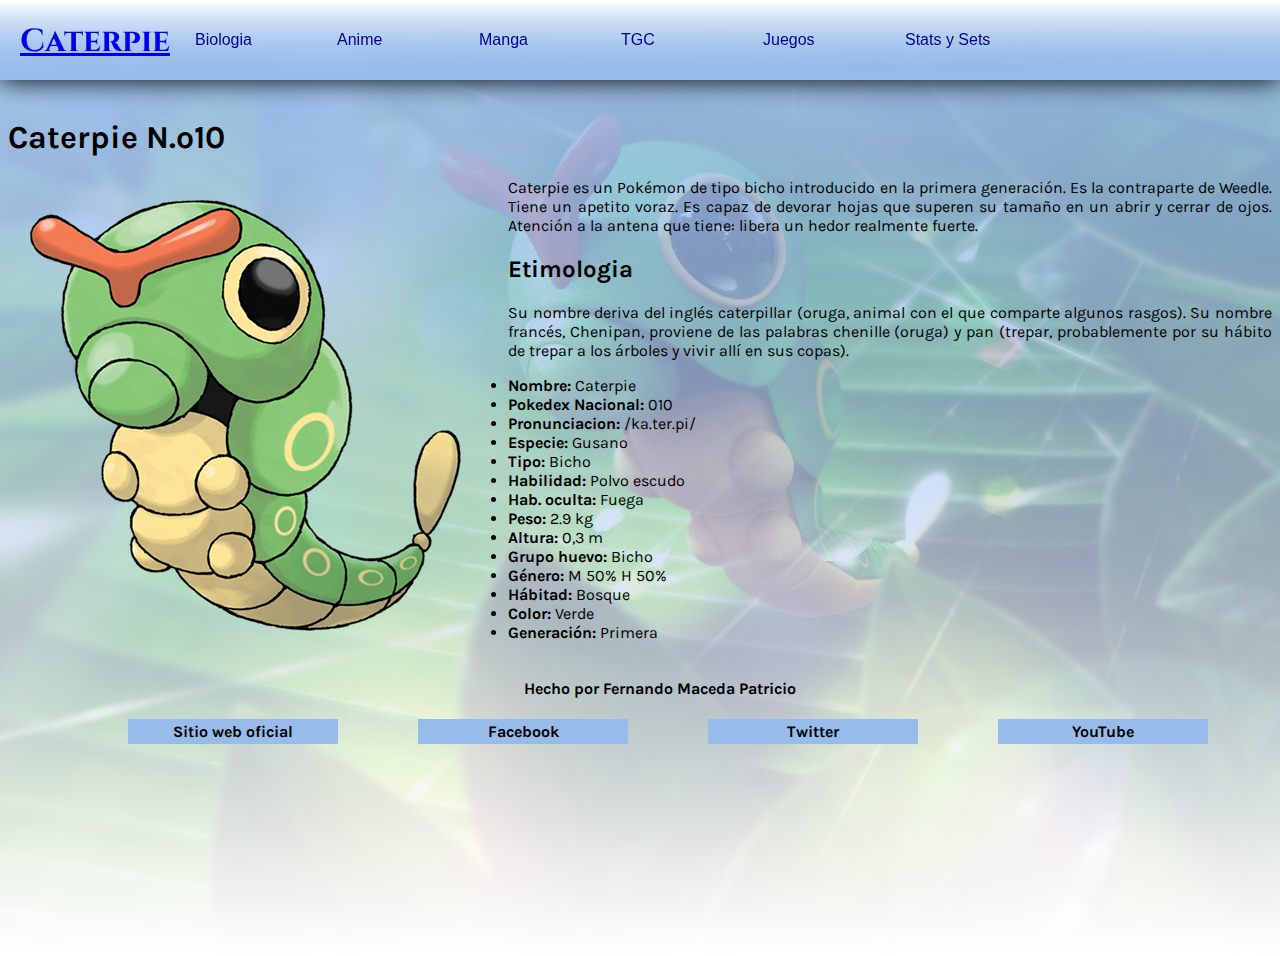
<file: index.html>
<!DOCTYPE html>
<html lang="es">
<head>
	<meta charset="UTF-8">
	<link rel="stylesheet" href="css/style.css">
	<title>Caterpie</title>
	<link rel="shortcut icon" type="img/png" href="img/01.png">
</head>
<body>
 	<header>
 	<h1><a class="active" href="index.html">Caterpie</a></h1>
    <nav>
        <ul id="mainMenu">
            <li><a href="biologia.html">Biologia</a></li>
            <li><a href="anime.html">Anime</a></li>
            <li><a href="manga.html">Manga</a></li>
            <li><a href="tgc.html">TGC</a></li>
            <li><a href="juego.html">Juegos</a></li>
            <li><a href="stats.html">Stats y Sets</a></li>

        </ul>
    </nav>
    </header>
    <h1 id="h">Caterpie N.º10</h1>
    <div>
    <img id="cat" src="img/03.png" alt="Caterpie">
	</div>
    <p ALIGN="justify">Caterpie es un Pokémon de tipo bicho introducido en la primera generación. Es la contraparte de Weedle. Tiene un apetito voraz. Es capaz de devorar hojas que superen su tamaño en un abrir y cerrar de ojos. Atención a la antena que tiene: libera un hedor realmente fuerte.</p>
    <h2>Etimologia</h2>
    <p ALIGN="justify">Su nombre deriva del inglés caterpillar (oruga, animal con el que comparte algunos rasgos).

	Su nombre francés, Chenipan, proviene de las palabras chenille (oruga) y pan (trepar, probablemente por su hábito de trepar a los árboles y vivir allí en sus copas).</p>
    <ul>
		<li><strong>Nombre: </strong>Caterpie</li>
		<li><strong>Pokedex Nacional: </strong>010</li>
		<li><strong>Pronunciacion: </strong>/ka.ter.pi/</li>
		<li><strong>Especie: </strong>Gusano</li>
		<li><strong>Tipo: </strong>Bicho</li>
		<li><strong>Habilidad: </strong>Polvo escudo</li>
		<li><strong>Hab. oculta: </strong>Fuega</li>
		<li><strong>Peso: </strong>2.9 kg</li>
		<li><strong>Altura: </strong>0,3 m</li>
		<li><strong>Grupo huevo: </strong>Bicho</li>
		<li><strong>Género: </strong>M 50%  H 50%</li>
		<li><strong>Hábitad: </strong>Bosque</li>
		<li><strong>Color: </strong>Verde</li>
		<li><strong>Generación: </strong>Primera</li>
	</ul>
	<footer>	
 		<ul>
			<h4 id="nombre">Hecho por Fernando Maceda Patricio</h4>
 			<li><a href="https://pokemon.fandom.com/es/wiki/Caterpie"><strong>Sitio web oficial</strong></a></li>
 			<li><a href="https://www.facebook.com/Caterpiebug/"><strong>Facebook</strong> </a></li>
 			<li><a href="http://twitter.com"><strong>Twitter</strong></a></li>
 			<li><a href="https://www.youtube.com/watch?v=KX2A7iQoa6w"><strong>YouTube</strong></a></li>
 		</ul>
 	</footer>
	</body>
</html>
</file>
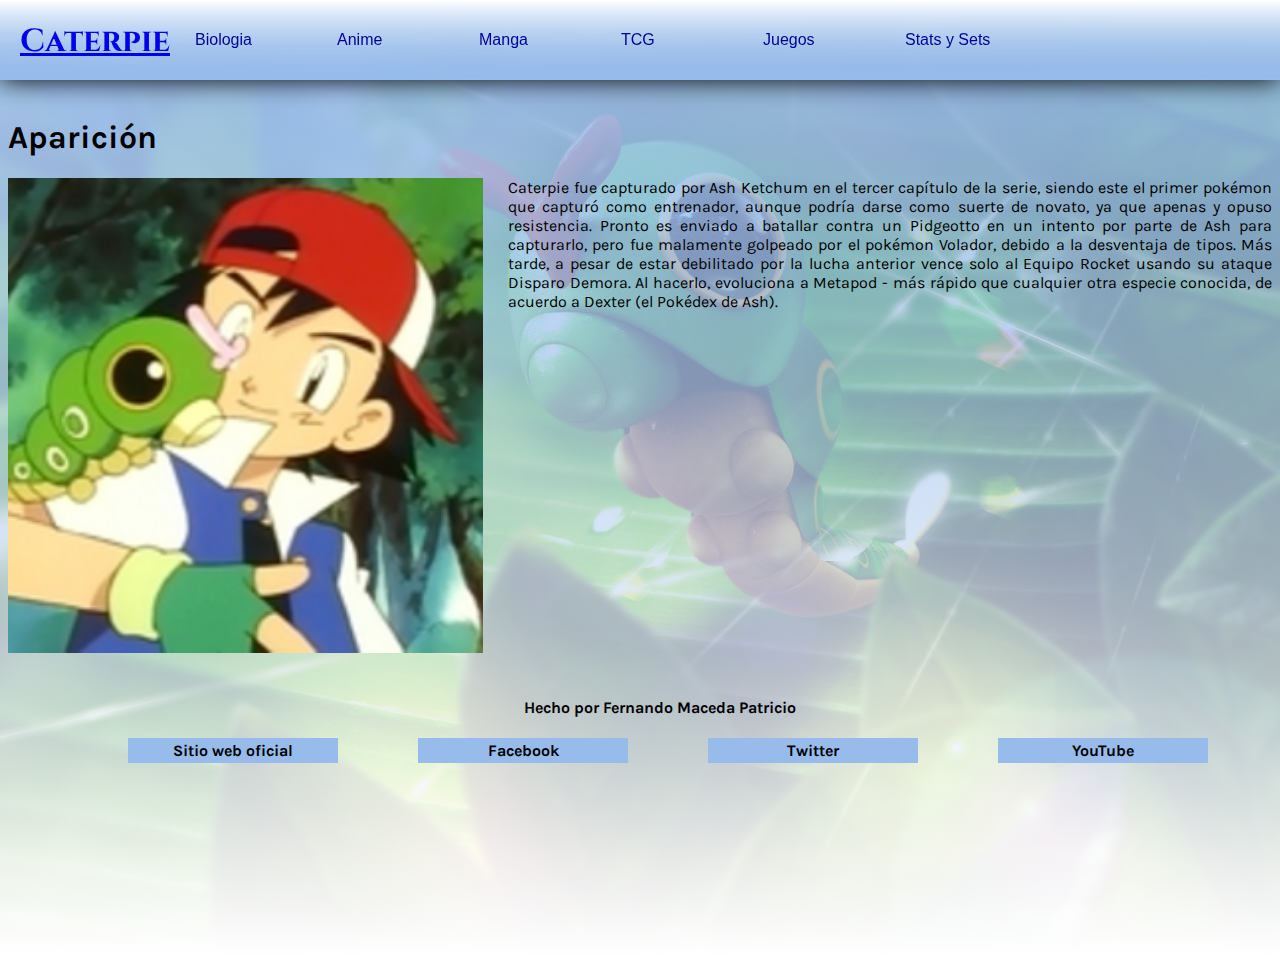
<file: anime.html>
<!DOCTYPE html>
<html lang="en">
<head>
	<meta charset="UTF-8">
	<link rel="stylesheet" href="css/style.css">
	<title>Anime</title>
	<link rel="shortcut icon" type="img/png" href="img/01.png">
</head>
<body>
	 <header>
 	<h1><a class="active" href="index.html">Caterpie</a></h1>
    <nav>
        <ul id="mainMenu">
            <li><a href="biologia.html">Biologia</a></li>
            <li><a href="anime.html">Anime</a></li>
            <li><a href="manga.html">Manga</a></li>
            <li><a href="tgc.html">TCG</a></li>
            <li><a href="juego.html">Juegos</a></li>
            <li><a href="stats.html">Stats y Sets</a></li>

        </ul>
    </nav>
    </header>
    <h1 id="h">Aparición</h1>
    <div>
    <img id="cat"src="img/05.png" alt="Caterpie">
</div>
    <p align="justify">Caterpie fue capturado por Ash Ketchum en el tercer capítulo de la serie, siendo este el primer pokémon que capturó como entrenador, aunque podría darse como suerte de novato, ya que apenas y opuso resistencia. Pronto es enviado a batallar contra un Pidgeotto en un intento por parte de Ash para capturarlo, pero fue malamente golpeado por el pokémon Volador, debido a la desventaja de tipos. Más tarde, a pesar de estar debilitado por la lucha anterior vence solo al Equipo Rocket usando su ataque Disparo Demora. Al hacerlo, evoluciona a Metapod - más rápido que cualquier otra especie conocida, de acuerdo a Dexter (el Pokédex de Ash).</p>

	<div class="footer">
	<footer>	
 		<br>
 		<ul>
			<h4 id="nombre">Hecho por Fernando Maceda Patricio</h4>
 			<li><a href="https://pokemon.fandom.com/es/wiki/Caterpie"><strong>Sitio web oficial</strong></a></li>
 			<li><a href="https://www.facebook.com/Caterpiebug/"><strong>Facebook</strong> </a></li>
 			<li><a href="http://twitter.com"><strong>Twitter</strong></a></li>
 			<li><a href="https://www.youtube.com/watch?v=KX2A7iQoa6w"><strong>YouTube</strong></a></li>
 		</ul>
 	</footer>
 	</div>
</body>
</html>
</file>
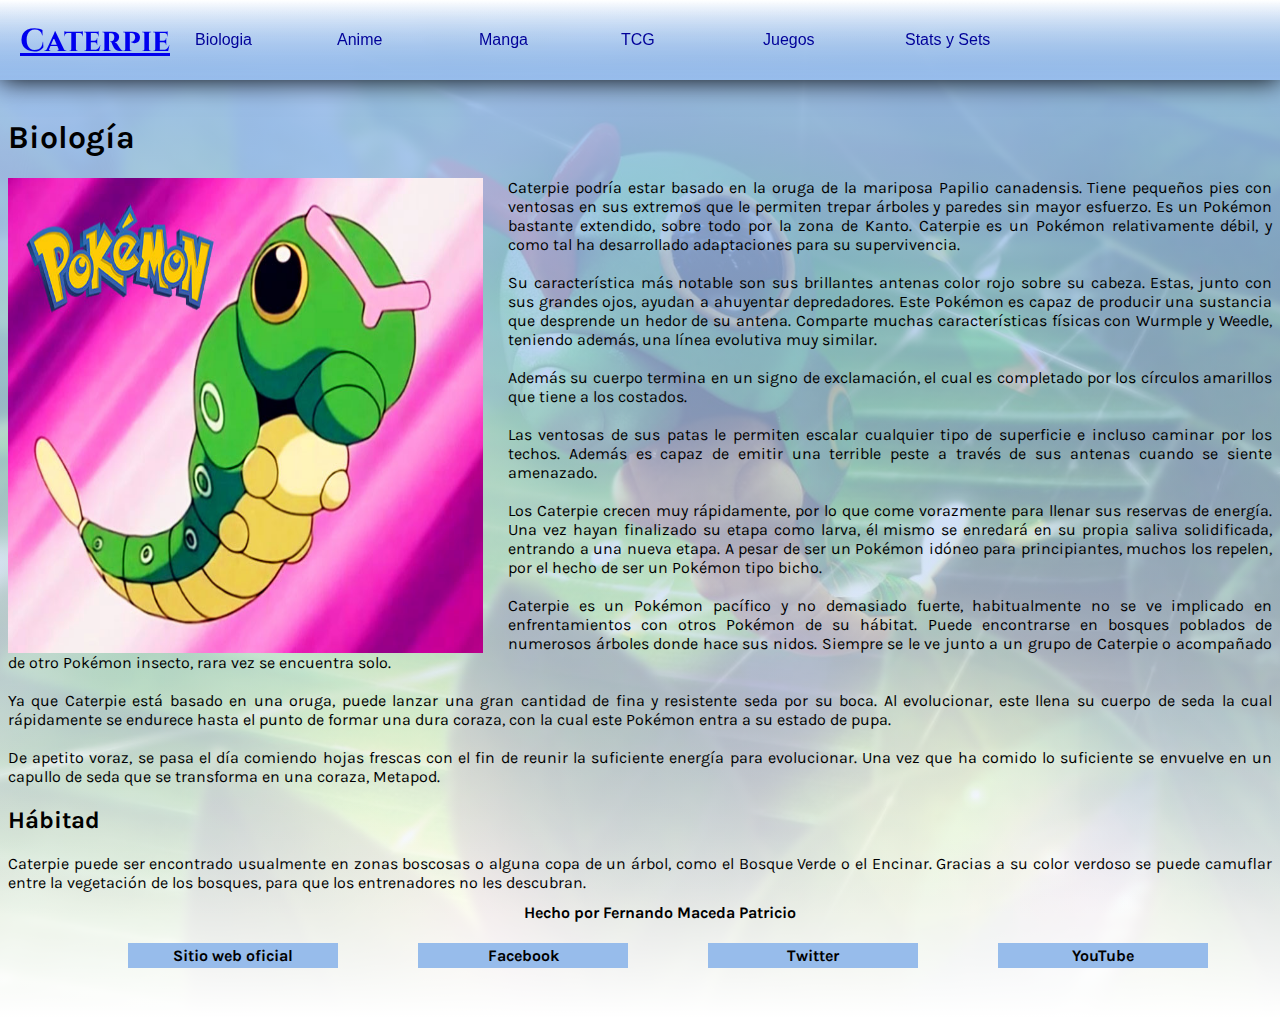
<file: biologia.html>
<!DOCTYPE html>
<html lang="en">
<head>
	<meta charset="UTF-8">
	<link rel="stylesheet" href="css/style.css">
	<title>Biología</title>
	<link rel="shortcut icon" type="img/png" href="img/01.png">
</head>
<body>
	 <header>
 	<h1><a class="active" href="index.html">Caterpie</a></h1>
    <nav>
        <ul id="mainMenu">
            <li><a href="biologia.html">Biologia</a></li>
            <li><a href="anime.html">Anime</a></li>
            <li><a href="manga.html">Manga</a></li>
            <li><a href="tgc.html">TCG</a></li>
            <li><a href="juego.html">Juegos</a></li>
            <li><a href="stats.html">Stats y Sets</a></li>
        </ul>
    </nav>
    </header>

    <h1 id="h">Biología</h1>
    <div>
    <img id="cat"src="img/04.jpg" alt="Caterpie">
	</div>
    <p ALIGN="justify">
    	Caterpie podría estar basado en la oruga de la mariposa Papilio canadensis. Tiene pequeños pies con ventosas en sus extremos que le permiten trepar árboles y paredes sin mayor esfuerzo. Es un Pokémon bastante extendido, sobre todo por la zona de Kanto. Caterpie es un Pokémon relativamente débil, y como tal ha desarrollado adaptaciones para su supervivencia.
    	<br>
    	<br>
    	Su característica más notable son sus brillantes antenas color rojo sobre su cabeza. Estas, junto con sus grandes ojos, ayudan a ahuyentar depredadores. Este Pokémon es capaz de producir una sustancia que desprende un hedor de su antena. Comparte muchas características físicas con Wurmple y Weedle, teniendo además, una línea evolutiva muy similar.
    	<br>
    	<br>
    	Además su cuerpo termina en un signo de exclamación, el cual es completado por los círculos amarillos que tiene a los costados.
    	<br>
    	<br>
    	Las ventosas de sus patas le permiten escalar cualquier tipo de superficie e incluso caminar por los techos. Además es capaz de emitir una terrible peste a través de sus antenas cuando se siente amenazado.
    	<br>
    	<br>
    	Los Caterpie crecen muy rápidamente, por lo que come vorazmente para llenar sus reservas de energía. Una vez hayan finalizado su etapa como larva, él mismo se enredará en su propia saliva solidificada, entrando a una nueva etapa. A pesar de ser un Pokémon idóneo para principiantes, muchos los repelen, por el hecho de ser un Pokémon tipo bicho.
    	<br>
    	<br>
 		Caterpie es un Pokémon pacífico y no demasiado fuerte, habitualmente no se ve implicado en enfrentamientos con otros Pokémon de su hábitat. Puede encontrarse en bosques poblados de numerosos árboles donde hace sus nidos. Siempre se le ve junto a un grupo de Caterpie o acompañado de otro Pokémon insecto, rara vez se encuentra solo.
 		<br>
 		<br>
 		Ya que Caterpie está basado en una oruga, puede lanzar una gran cantidad de fina y resistente seda por su boca. Al evolucionar, este llena su cuerpo de seda la cual rápidamente se endurece hasta el punto de formar una dura coraza, con la cual este Pokémon entra a su estado de pupa.
 		<br>
 		<br>
		De apetito voraz, se pasa el día comiendo hojas frescas con el fin de reunir la suficiente energía para evolucionar. Una vez que ha comido lo suficiente se envuelve en un capullo de seda que se transforma en una coraza, Metapod.</p>

		<h2>Hábitad</h2>
		<p align="justify">Caterpie puede ser encontrado usualmente en zonas boscosas o alguna copa de un árbol, como el Bosque Verde o el Encinar. Gracias a su color verdoso se puede camuflar entre la vegetación de los bosques, para que los entrenadores no les descubran.</p>
	<div class="footer">
	<footer>	
 		<br>
 		<ul>
			<h4 id="nombre">Hecho por Fernando Maceda Patricio</h4>
 			<li><a href="https://pokemon.fandom.com/es/wiki/Caterpie"><strong>Sitio web oficial</strong></a></li>
 			<li><a href="https://www.facebook.com/Caterpiebug/"><strong>Facebook</strong> </a></li>
 			<li><a href="http://twitter.com"><strong>Twitter</strong></a></li>
 			<li><a href="https://www.youtube.com/watch?v=KX2A7iQoa6w"><strong>YouTube</strong></a></li>
 		</ul>
 	</footer>
 	</div>
</body>
</html>
</file>
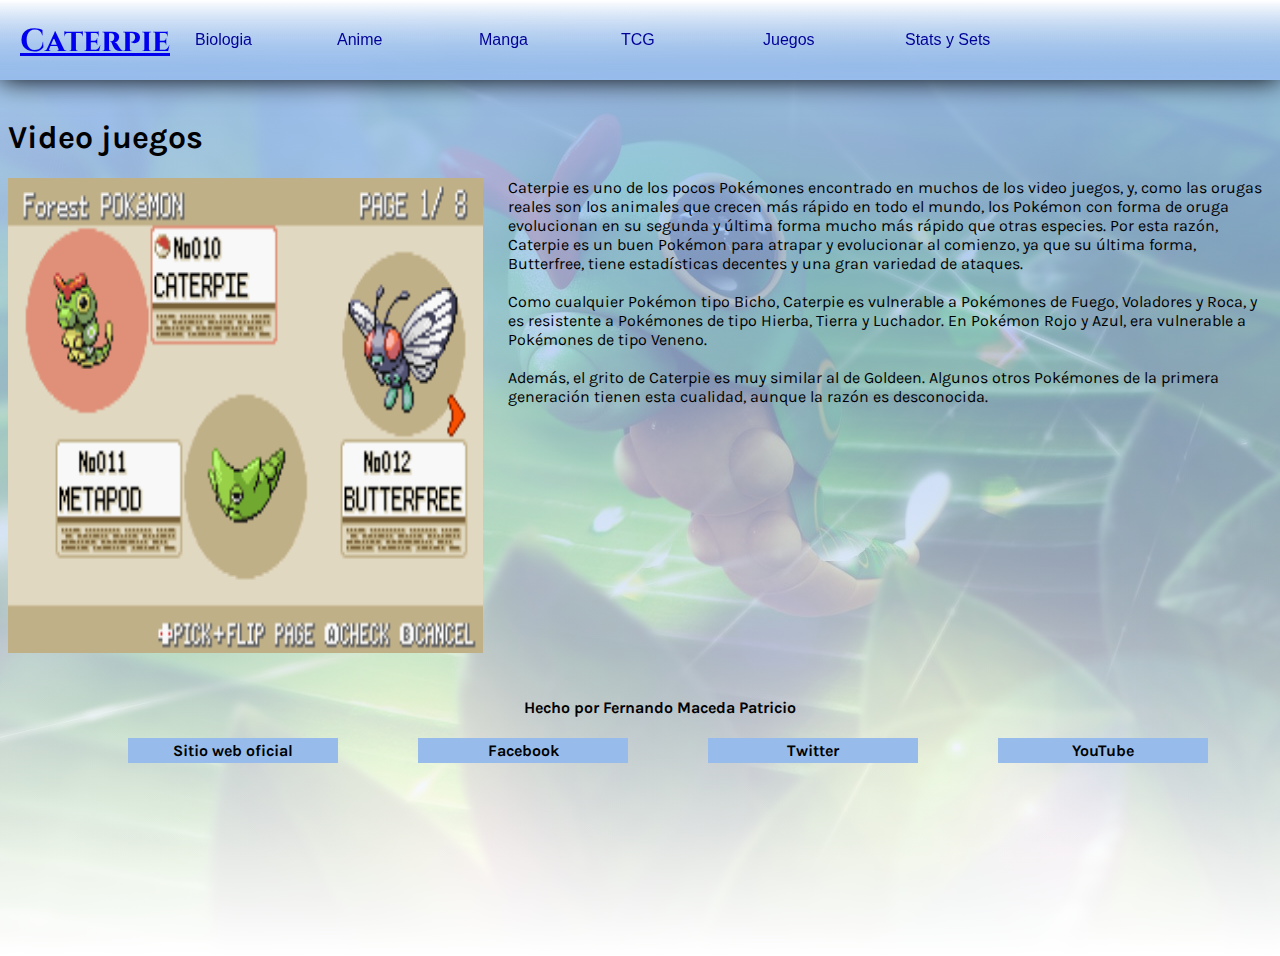
<file: juego.html>
<!DOCTYPE html>
<html lang="en">
<head>
    <meta charset="UTF-8">
    <link rel="stylesheet" href="css/style.css">
    <title>TCG</title>
    <link rel="shortcut icon" type="img/png" href="img/01.png">
</head>
<body>
     <header>
    <h1><a class="active" href="index.html">Caterpie</a></h1>
    <nav>
        <ul id="mainMenu">
            <li><a href="biologia.html">Biologia</a></li>
            <li><a href="anime.html">Anime</a></li>
            <li><a href="manga.html">Manga</a></li>
            <li><a href="tgc.html">TCG</a></li>
            <li><a href="juego.html">Juegos</a></li>
            <li><a href="stats.html">Stats y Sets</a></li>

        </ul>
    </nav>
    </header>
    <h1 id="h">Video juegos</h1>
    <div>
    <img id="cat"src="img/09.png" alt="Caterpie">
    </div>
    <p>Caterpie es uno de los pocos Pokémones encontrado en muchos de los video juegos, y, como las orugas reales son los animales que crecen más rápido en todo el mundo, los Pokémon con forma de oruga evolucionan en su segunda y última forma mucho más rápido que otras especies. Por esta razón, Caterpie es un buen Pokémon para atrapar y evolucionar al comienzo, ya que su última forma, Butterfree, tiene estadísticas decentes y una gran variedad de ataques.<br><br>Como cualquier Pokémon tipo Bicho, Caterpie es vulnerable a Pokémones de Fuego, Voladores y Roca, y es resistente a Pokémones de tipo Hierba, Tierra y Luchador. En Pokémon Rojo y Azul, era vulnerable a Pokémones de tipo Veneno. <br> <br>Además, el grito de Caterpie es muy similar al de Goldeen. Algunos otros Pokémones de la primera generación tienen esta cualidad, aunque la razón es desconocida.</p>
    <div class="footer">
    <footer>    
        <br>
        <ul>
            <h4 id="nombre">Hecho por Fernando Maceda Patricio</h4>
            <li><a href="https://pokemon.fandom.com/es/wiki/Caterpie"><strong>Sitio web oficial</strong></a></li>
            <li><a href="https://www.facebook.com/Caterpiebug/"><strong>Facebook</strong> </a></li>
            <li><a href="http://twitter.com"><strong>Twitter</strong></a></li>
            <li><a href="https://www.youtube.com/watch?v=KX2A7iQoa6w"><strong>YouTube</strong></a></li>
        </ul>
    </footer>
    </div>
</body>
</html>
</file>
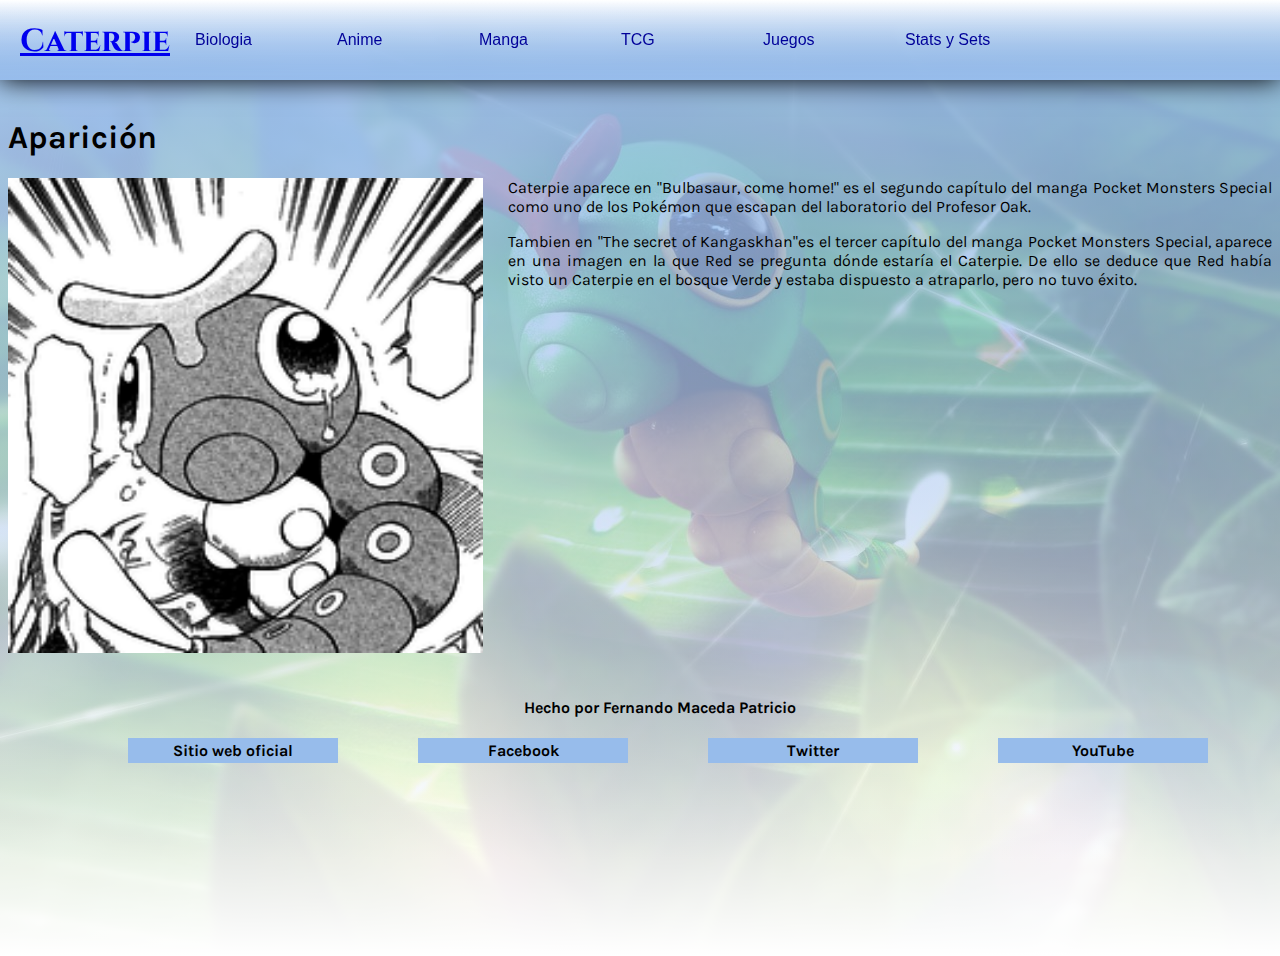
<file: manga.html>
<!DOCTYPE html>
<html lang="en">
<head>
	<meta charset="UTF-8">
	<link rel="stylesheet" href="css/style.css">
	<title>Manga</title>
	<link rel="shortcut icon" type="img/png" href="img/01.png">
</head>
<body>
	 <header>
 	<h1><a class="active" href="index.html">Caterpie</a></h1>
    <nav>
        <ul id="mainMenu">
            <li><a href="biologia.html">Biologia</a></li>
            <li><a href="anime.html">Anime</a></li>
            <li><a href="manga.html">Manga</a></li>
            <li><a href="tgc.html">TCG</a></li>
            <li><a href="juego.html">Juegos</a></li>
            <li><a href="stats.html">Stats y Sets</a></li>

        </ul>
    </nav>
    </header>
    <h1 id="h">Aparición</h1>
    <div>
    <img id="cat"src="img/06.png" alt="Caterpie">
	</div>
    <p align="justify">Caterpie aparece en "Bulbasaur, come home!" es el segundo capítulo del manga Pocket Monsters Special como uno de los Pokémon que escapan del laboratorio del Profesor Oak.</p>
	<p align="justify">Tambien en "The secret of Kangaskhan"es el tercer capítulo del manga Pocket Monsters Special, aparece en una imagen en la que Red se pregunta dónde estaría el Caterpie. De ello se deduce que Red había visto un Caterpie en el bosque Verde y estaba dispuesto a atraparlo, pero no tuvo éxito.</p>
	<div class="footer">
	<footer>	
 		<br>
 		<ul>
			<h4 id="nombre">Hecho por Fernando Maceda Patricio</h4>
 			<li><a href="https://pokemon.fandom.com/es/wiki/Caterpie"><strong>Sitio web oficial</strong></a></li>
 			<li><a href="https://www.facebook.com/Caterpiebug/"><strong>Facebook</strong> </a></li>
 			<li><a href="http://twitter.com"><strong>Twitter</strong></a></li>
 			<li><a href="https://www.youtube.com/watch?v=KX2A7iQoa6w"><strong>YouTube</strong></a></li>
 		</ul>
 	</footer>
 	</div>
</body>
</html>
</file>
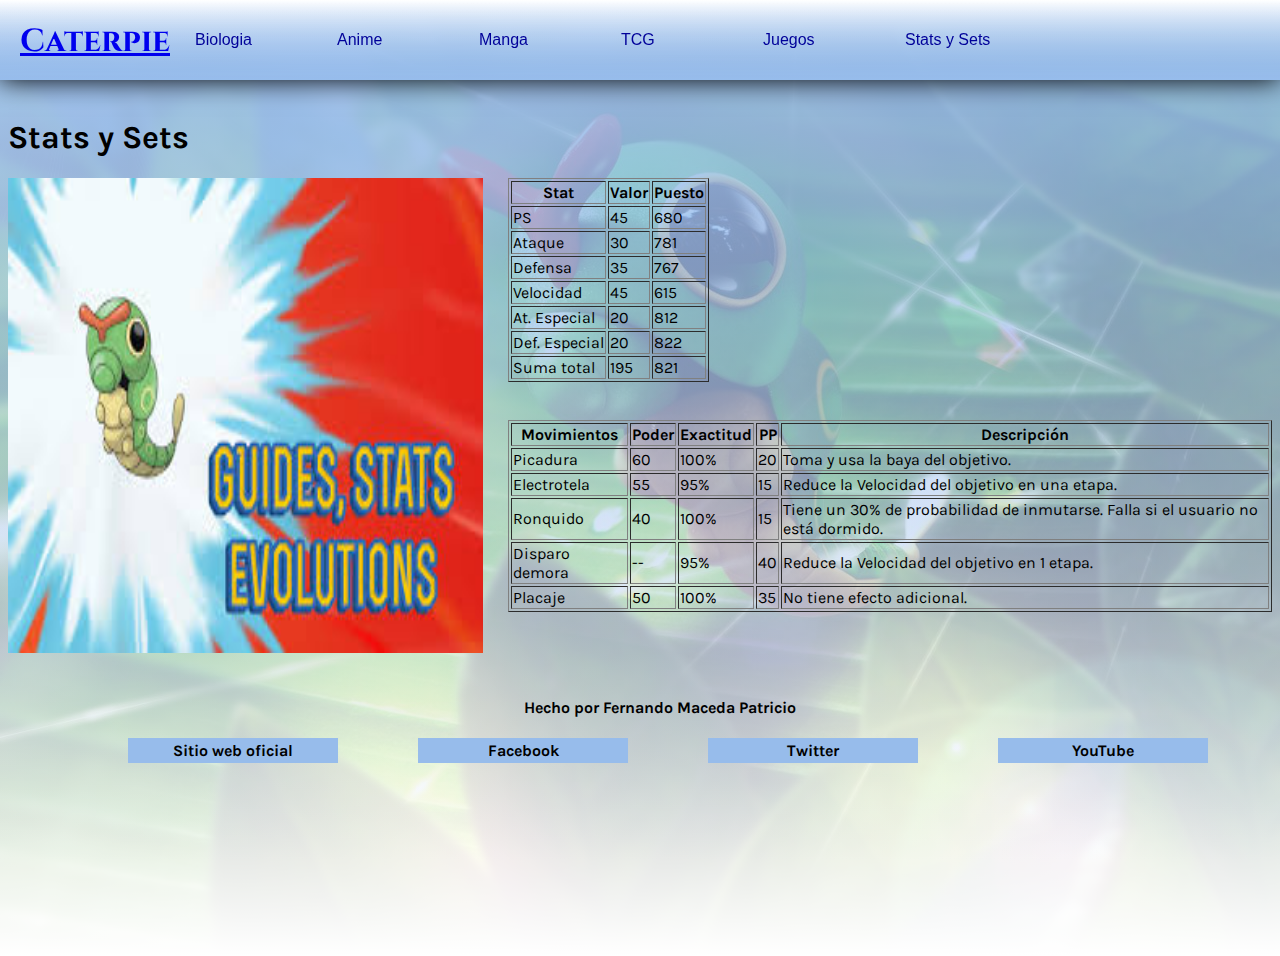
<file: stats.html>
<!DOCTYPE html>
<html lang="en">
<head>
    <meta charset="UTF-8">
    <link rel="stylesheet" href="css/style.css">
    <title>TCG</title>
    <link rel="shortcut icon" type="img/png" href="img/01.png">
</head>
<body>
     <header>
    <h1><a class="active" href="index.html">Caterpie</a></h1>
    <nav>
        <ul id="mainMenu">
            <li><a href="biologia.html">Biologia</a></li>
            <li><a href="anime.html">Anime</a></li>
            <li><a href="manga.html">Manga</a></li>
            <li><a href="tgc.html">TCG</a></li>
            <li><a href="juego.html">Juegos</a></li>
            <li><a href="stats.html">Stats y Sets</a></li>
        </ul>
    </nav>
    </header>
    <h1 id="h">Stats y Sets</h1>
    <div>
    <img id="cat"src="img/10.jpeg" alt="Caterpie" style="float: left;">
	</div>
    <table  border="l">
 		<tr>
 			<th>Stat</th>
 			<th>Valor</th>
 			<th>Puesto</th>
 		</tr>
 		<tr>
 			<td>PS</td>
 			<td>45</td>
 			<td>680</td>
 		</tr>
 		<tr>
 			<td>Ataque</td>
 			<td>30</td>
 			<td>781</td>
 		</tr>
 		<tr>
 			<td>Defensa</td>
 			<td>35</td>
 			<td>767</td>
 		</tr>
 		<tr>
 			<td>Velocidad</td>
 			<td>45</td>
 			<td>615</td>
 		</tr>
 		<tr>
 			<td>At. Especial</td>
 			<td>20</td>
 			<td>812</td>
 		</tr>
 		<tr>
 			<td>Def. Especial</td>
 			<td>20</td>
 			<td>822</td>
 		</tr>
 		<tr>
 			<td>Suma total</td>
 			<td>195</td>
 			<td>821</td>
 		</tr>
 	</table>
 	<br><br>
 	    <table id="t1" border="l">
 		<tr>
 			<th>Movimientos</th>
 			<th>Poder</th>
 			<th>Exactitud</th>
 			<th>PP</th>
 			<th>Descripción</th>
 		</tr>
 		<tr>
 			<td>Picadura</td>
 			<td>60</td>
 			<td>100%</td>
 			<td>20</td>
 			<td>Toma y usa la baya del objetivo.</td>
 		</tr>
 		<tr>
 			<td>Electrotela</td>
 			<td>55</td>
 			<td>95%</td>
 			<td>15</td>
 			<td>Reduce la Velocidad del objetivo en una etapa.</td>
 		</tr>
 		<tr>
 			<td>Ronquido</td>
 			<td>40</td>
 			<td>100%</td>
 			<td>15</td>
 			<td>Tiene un 30% de probabilidad de inmutarse. Falla si el usuario no está dormido.</td>
 		</tr>
 		<tr>
 			<td>Disparo demora</td>
 			<td>--</td>
 			<td>95%</td>
 			<td>40</td>
 			<td>Reduce la Velocidad del objetivo en 1 etapa.</td>
 		</tr>
 		<tr>
 			<td>Placaje</td>
 			<td>50</td>
 			<td>100%</td>
 			<td>35</td>
 			<td>No tiene efecto adicional.</td>
 		</tr>
 	</table>
	<div class="footer">
	<footer>	
 		<br>
 		<ul>
			<h4 id="nombre">Hecho por Fernando Maceda Patricio</h4>
 			<li><a href="https://pokemon.fandom.com/es/wiki/Caterpie"><strong>Sitio web oficial</strong></a></li>
 			<li><a href="https://www.facebook.com/Caterpiebug/"><strong>Facebook</strong> </a></li>
 			<li><a href="http://twitter.com"><strong>Twitter</strong></a></li>
 			<li><a href="https://www.youtube.com/watch?v=KX2A7iQoa6w"><strong>YouTube</strong></a></li>
 		</ul>
 	</footer>
 	</div>
</body>
</html>
</file>
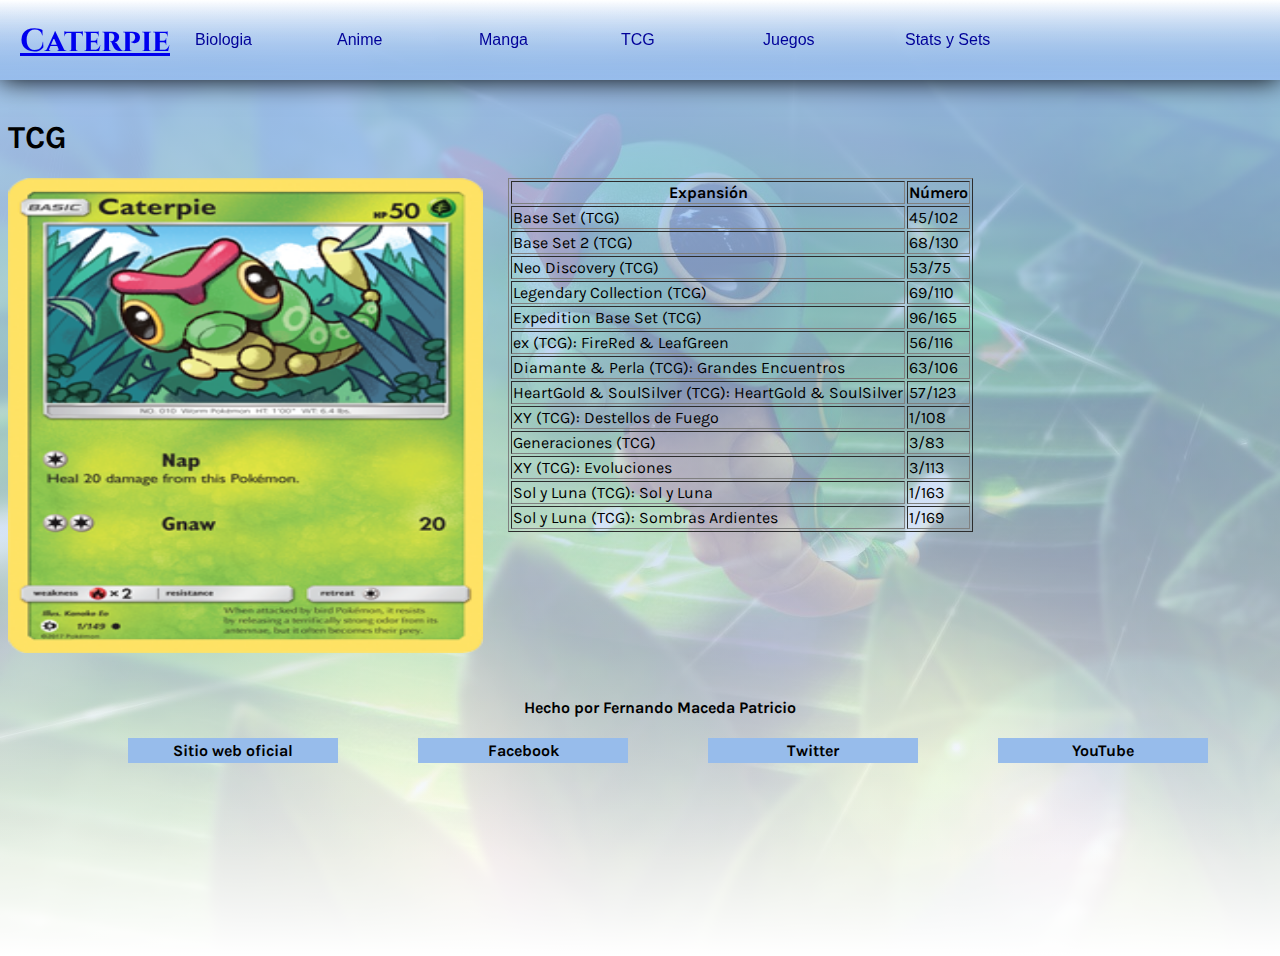
<file: tgc.html>
<!DOCTYPE html>
<html lang="en">
<head>
	<meta charset="UTF-8">
	<link rel="stylesheet" href="css/style.css">
	<title>TCG</title>
	<link rel="shortcut icon" type="img/png" href="img/01.png">
</head>
<body>
	 <header>
 	<h1><a class="active" href="index.html">Caterpie</a></h1>
    <nav>
        <ul id="mainMenu">
            <li><a href="biologia.html">Biologia</a></li>
            <li><a href="anime.html">Anime</a></li>
            <li><a href="manga.html">Manga</a></li>
            <li><a href="tgc.html">TCG</a></li>
            <li><a href="juego.html">Juegos</a></li>
            <li><a href="stats.html">Stats y Sets</a></li>

        </ul>
    </nav>
    </header>
    <h1 id="h">TCG</h1>
    <div>
    <img id="cat"src="img/07.png" alt="Caterpie">
	</div>
    <table  border="l">
 		<tr>
 			<th>Expansión</th>
 			<th>Número</th>
 		</tr>
 		<tr>
 			<td>Base Set (TCG)</td>
 			<td>45/102</td>
 		</tr>
 		<tr>
 			<td>Base Set 2 (TCG)</td>
 			<td>68/130 </td>
 		</tr>
 		<tr>
 			<td>Neo Discovery (TCG)</td>
 			<td>53/75</td>
 		</tr>
 		<tr>
 			<td>Legendary Collection (TCG)</td>
 			<td>69/110</td>
 		</tr>
 		<tr>
 			<td>Expedition Base Set (TCG)</td>
 			<td>96/165</td>
 		</tr>
 		<tr>
 			<td>ex (TCG): FireRed & LeafGreen</td>
 			<td>56/116</td>
 		</tr>
 		<tr>
 			<td>Diamante & Perla (TCG): Grandes Encuentros</td>
 			<td>63/106</td>
 		</tr>
 		<tr>
 			<td>HeartGold & SoulSilver (TCG): HeartGold & SoulSilver</td>
 			<td>57/123</td>
 		</tr>
 		<tr>
 			<td>XY (TCG): Destellos de Fuego</td>
 			<td>1/108</td>
 		</tr>
 		<tr>
 			<td>Generaciones (TCG)</td>
 			<td>3/83</td>
 		</tr>
 		<tr>
 			<td>XY (TCG): Evoluciones</td>
 			<td>3/113</td>
 		</tr>
 		<tr>
 			<td>Sol y Luna (TCG): Sol y Luna</td>
 			<td>1/163</td>
 		</tr>
 		<tr>
 			<td>Sol y Luna (TCG): Sombras Ardientes</td>
 			<td>1/169</td>
 		</tr>
 	</table>
 	<div class="footer">
	<footer>	
 		<br>
 		<ul>
			<h4 id="nombre">Hecho por Fernando Maceda Patricio</h4>
 			<li><a href="https://pokemon.fandom.com/es/wiki/Caterpie"><strong>Sitio web oficial</strong></a></li>
 			<li><a href="https://www.facebook.com/Caterpiebug/"><strong>Facebook</strong> </a></li>
 			<li><a href="http://twitter.com"><strong>Twitter</strong></a></li>
 			<li><a href="https://www.youtube.com/watch?v=KX2A7iQoa6w"><strong>YouTube</strong></a></li>
 		</ul>
 	</footer>
 	</div>
</body>
</html>
</file>
<file: css/style.css>
@import url('https://fonts.googleapis.com/css?family=Cinzel');
@import url('https://fonts.googleapis.com/css?family=Karla');
body
{
	padding-top: 90px;
	height: 850px;
	background: 
		linear-gradient(#97BCEB, transparent 90%),
		linear-gradient(0deg,#fff,transparent),
		url("../img/02.png") no-repeat center;
	background-size: cover;
    font-family: 'Karla', sans-serif;
}
@media screen and (max-width:1800px) and (min-width:990px)
{
#mainMenu 
{
	margin:10px;
	width:900px;
	font-family: sans-serif;
}

#mainMenu li 
{
	display:block;
	width:120px;
	float:left;
	margin-left:2px;
	/*border:1px solid #000;*/
}

#mainMenu a 
{
	display:block;
	padding:3px;
	text-decoration:none;
	background-color: transparent;
	color:#009;
}

#mainMenu a:hover 
{
	color:black;
	font-family: sans-serif;
}

header h1
{
    height: 40px;
    margin-left: 20px;
    margin-right: 20px;
    font-family: 'Cinzel', serif;

}

main 
{
    color: #9FE2EB;
}

header 
{
	background: 		
        linear-gradient(0deg,#97BCEB,transparent),
		linear-gradient(#fff, transparent 90%);
    position: fixed;
    top: 0;
    left: 0;
    right: 0;
    height: 80px;
    display: flex;
    align-items: center;
    box-shadow: 0 0 25px 0 black;
}

header * 
{
    display: inline;
}

header li 
{
    margin: 20px;
}

header li a 
{
    color: black;
    text-decoration: none;
}
#cat
{
	float: left;
	width: 475px;
	height: 475px;
	margin-right: 25px;
}

footer a 
{
	text-decoration: none;
	background: #97BCEB;
	color: black;
	display:block;
	padding:3px;

}

footer li 
{
	display:block;
	width:210px;
	float:left;
	margin-left:80px;
	height: 75px;
}

footer 
{
    position: relative;
    margin-top: -50px;
    height: 40px;
    padding:5px 0px;
    clear: both;
    text-align: center;
    color: black;
}
}
@media screen and (max-width: 990px) and (min-width: 600px)
{
	#mainMenu 
{
	margin:10px;
	width:900px;
	font-family: sans-serif;
}

#mainMenu li 
{
	display:block;
	width:120px;
	float:left;
	margin-left:2px;
	/*border:1px solid #000;*/
}

#mainMenu a 
{
	display:block;
	padding:3px;
	text-decoration:none;
	background-color: transparent;
	color:#009;
}

#mainMenu a:hover 
{
	color:black;
	font-family: sans-serif;
}
header h1
{
    height: 40px;
    margin-left: 20px;
    margin-right: 20px;
    font-family: 'Cinzel', serif;

}

main 
{
    color: #9FE2EB;
}

header 
{
	background: 		
        linear-gradient(0deg,#97BCEB,transparent),
		linear-gradient(#fff, transparent 90%);
    position: fixed;
    top: 0;
    left: 0;
    right: 0;
    height: 80px;
    display: flex;
    align-items: center;
    box-shadow: 0 0 25px 0 black;
}

header * 
{
    display: inline;
}

header li 
{
    margin: 20px;
}

header li a 
{
    color: black;
    text-decoration: none;
}
div.conteiner
{
	width: 96%;
	max-width: 960px;
	margin: 0 auto;
}
#cat
{
	width: 100%;
	height: auto;
}
header 
{
   height: auto;
   align-items: center;
}
nav 
{
    height: auto;
}
nav ul 
{
    height: auto;
}
 
nav li 
{
    width: 50%;
}
#h
{
    font-size: 90px;
}

footer a 
{
	text-decoration: none;
	background: #97BCEB;
	color: black;
	display:block;
	padding:3px;

}

footer li 
{
	display:block;
	width:210px;
	float:left;
	margin-left:80px;
	height: 75px;
}

footer 
{
    position: relative;
    margin-top: -30px;
    height: 40px;
    padding:5px 0px;
    clear: both;
    text-align: center;
    color: black;
}
}

@media screen and (max-width: 400px)
{

    nav li 
    {
        float: none;
        width: 100%;
    }
    #cat
	{	
	width: 100%;
	height: auto;
	}

    #h
    {
    	font-size:30px;
    }
    #t1
    {
    	width: 100%;
    	height: auto;
    }
    table, th,td {
        width: 100%;
        margin-bottom: 10px;
        overflow-y: hidden;
        border: 1px solid #ddd;

}
}
</file>
